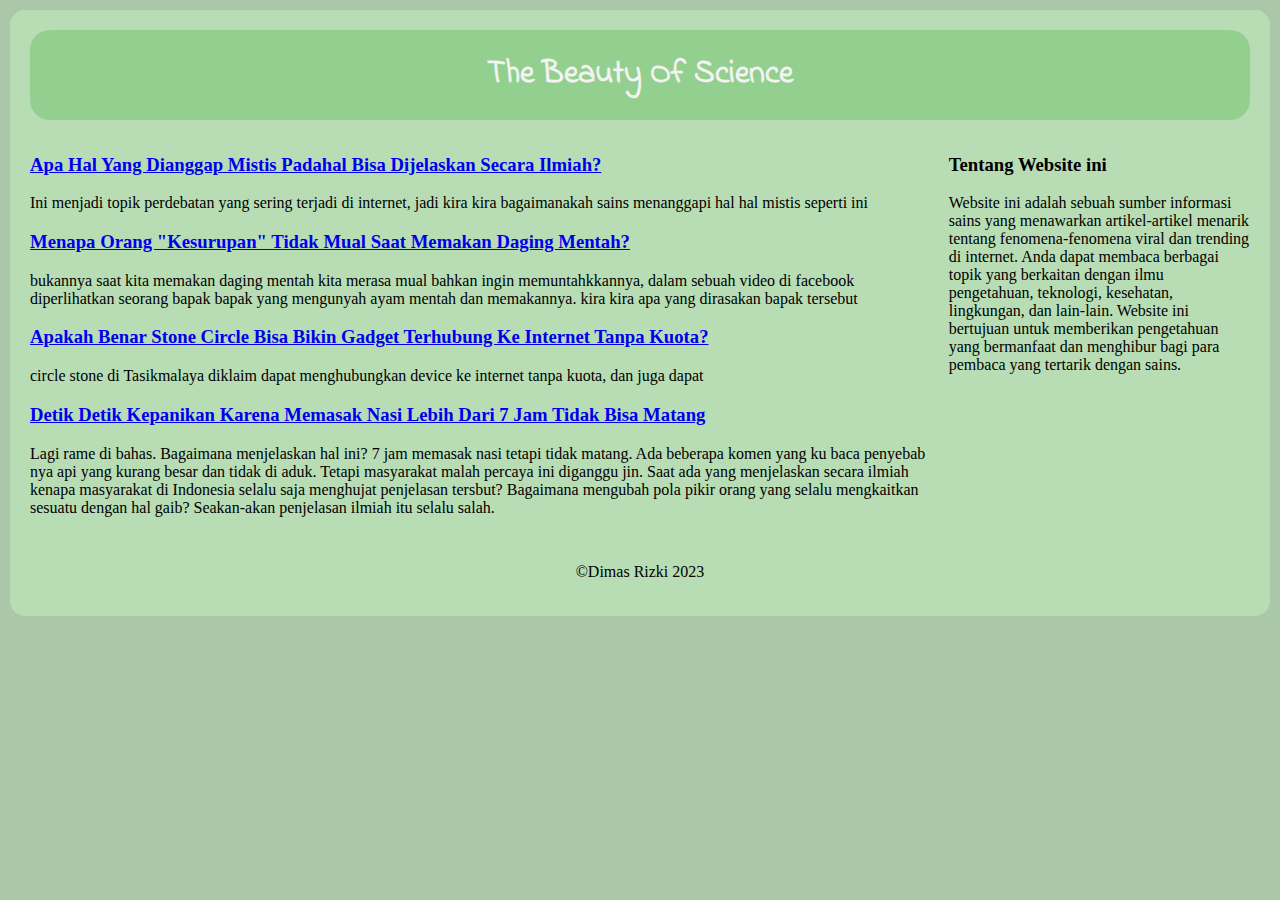
<file: index.html>
<!DOCTYPE html>
<html lang="en">

<head>
    <meta charset="UTF-8">
    <meta name="viewport" content="width=device-width, initial-scale=1.0">
    <link rel="preconnect" href="https://fonts.googleapis.com">
    <link rel="preconnect" href="https://fonts.gstatic.com" crossorigin>
    <link href="https://fonts.googleapis.com/css2?family=Indie+Flower&display=swap" rel="stylesheet">
    <link rel="shortcut icon" href="https://th.bing.com/th/id/R.371f67355de4c2b2cd7eac228f7bef16?rik=5waBMyTktI51QQ&riu=http%3a%2f%2fclipart-library.com%2fimages%2fpTq8grApc.png&ehk=sCozLOuow4H8djkiOGx8r4mSYNBJSPeVRc0fT3OchIE%3d&risl=&pid=ImgRaw&r=0">
    <title>Nature</title>
    <style>
        body {
            padding: 0;
            margin: 0;
            background-color: #AAC8A7;
        }

        .outer-container {
            margin: 10px;
            background-color: #c3edc091;
            border-radius: 15px;
        }

        .content {
            display: grid;
            padding: 20px;
            grid-template-areas:
                "header"
                "main"
                "aside"
                "footer";
            grid-template-columns: 1fr;
            grid-template-rows: 1fr auto auto;
            gap: 5px;
        }

        header {
            grid-area: header;
            text-align: center;
            font-family: 'Indie Flower', cursive;
            color: rgb(243, 243, 243);
            border-radius: 20px;
            background: #93cf8e url(//2.bp.blogspot.com/-yNE4A_H3C2o/U1E6RPYNEpI/AAAAAAAADRQ/UOP1mUKaxGE/s1600/line.png) repeat-x top center;
        }

        main {
            grid-area: main;
        }

        aside {
            grid-area: aside;
        }

        footer {
            margin: 15px auto;
            grid-area: footer;
        }

        ul {
            padding: 0;
            list-style: none;
        }

        ul h3 {
            text-transform: capitalize;
        }

        @media screen and (min-width: 570px) {
            .content {
                display: grid;
                padding: 20px;
                grid-template-areas:
                    "header header"
                    "main aside"
                    "footer footer";
                grid-template-columns: 3fr 1fr;
                grid-template-rows: 1fr auto 0.5fr;
                gap: 15px;
            }
        }
    </style>
</head>

<body>
    <div class="outer-container">
        <div class="content">
            <header>
                <h1>The Beauty Of Science</h1>
            </header>
            <main>
                <ul>
                    <li>
                        <div class="artikel-1">
                            <a href="artikel1.html">
                                <h3>Apa hal yang dianggap mistis padahal bisa dijelaskan secara ilmiah?</h3>
                            </a>
                            <p>Ini menjadi topik perdebatan yang sering terjadi di internet, jadi kira kira bagaimanakah
                                sains menanggapi hal hal mistis seperti ini</p>
                        </div>
                    </li>
                    <li>
                        <div class="artikel-2">
                            <a href="./artikel2.html">
                                <h3>Menapa orang "Kesurupan" tidak mual saat memakan daging mentah?</h3>
                            </a>
                            <p>bukannya saat kita memakan daging mentah kita merasa mual bahkan ingin memuntahkkannya,
                                dalam sebuah video di facebook diperlihatkan seorang bapak bapak yang mengunyah ayam
                                mentah dan memakannya. kira kira apa yang dirasakan bapak tersebut</p>
                        </div>
                    </li>
                    <li>
                        <div class="artikel-3">
                            <a href="./artikel3.html">
                                <h3>Apakah benar stone circle bisa bikin gadget terhubung ke internet tanpa kuota?</h3>
                            </a>
                            <p>circle stone di Tasikmalaya diklaim dapat menghubungkan device ke internet tanpa kuota,
                                dan juga dapat</p>
                        </div>
                    </li>
                    <li>
                        <div class="artikel-4">
                            <a href="artikel4.html">
                                <h3>Detik detik kepanikan karena memasak nasi lebih dari 7 jam tidak bisa matang</h3>
                            </a>
                            <p>Lagi rame di bahas. Bagaimana menjelaskan hal ini?
                                7 jam memasak nasi tetapi tidak matang. Ada beberapa komen yang ku baca penyebab nya api
                                yang kurang besar dan tidak di aduk. Tetapi masyarakat malah percaya ini diganggu jin.
                                Saat ada yang menjelaskan secara ilmiah kenapa masyarakat di Indonesia selalu saja
                                menghujat penjelasan tersbut? Bagaimana mengubah pola pikir orang yang selalu
                                mengkaitkan sesuatu dengan hal gaib? Seakan-akan penjelasan ilmiah itu selalu salah.</p>
                        </div>
                    </li>
                </ul>
            </main>
            <aside>
                <h3>Tentang Website ini</h3>
                <p>Website ini adalah sebuah sumber informasi sains yang menawarkan artikel-artikel menarik tentang
                    fenomena-fenomena viral dan trending di internet. Anda dapat membaca berbagai topik yang berkaitan
                    dengan ilmu pengetahuan, teknologi, kesehatan, lingkungan, dan lain-lain. Website ini bertujuan
                    untuk
                    memberikan pengetahuan yang bermanfaat dan menghibur bagi para pembaca yang tertarik dengan sains.
                </p>
            </aside>
            <footer>©Dimas Rizki 2023</footer>
        </div>
    </div>
</body>

</html>
</file>
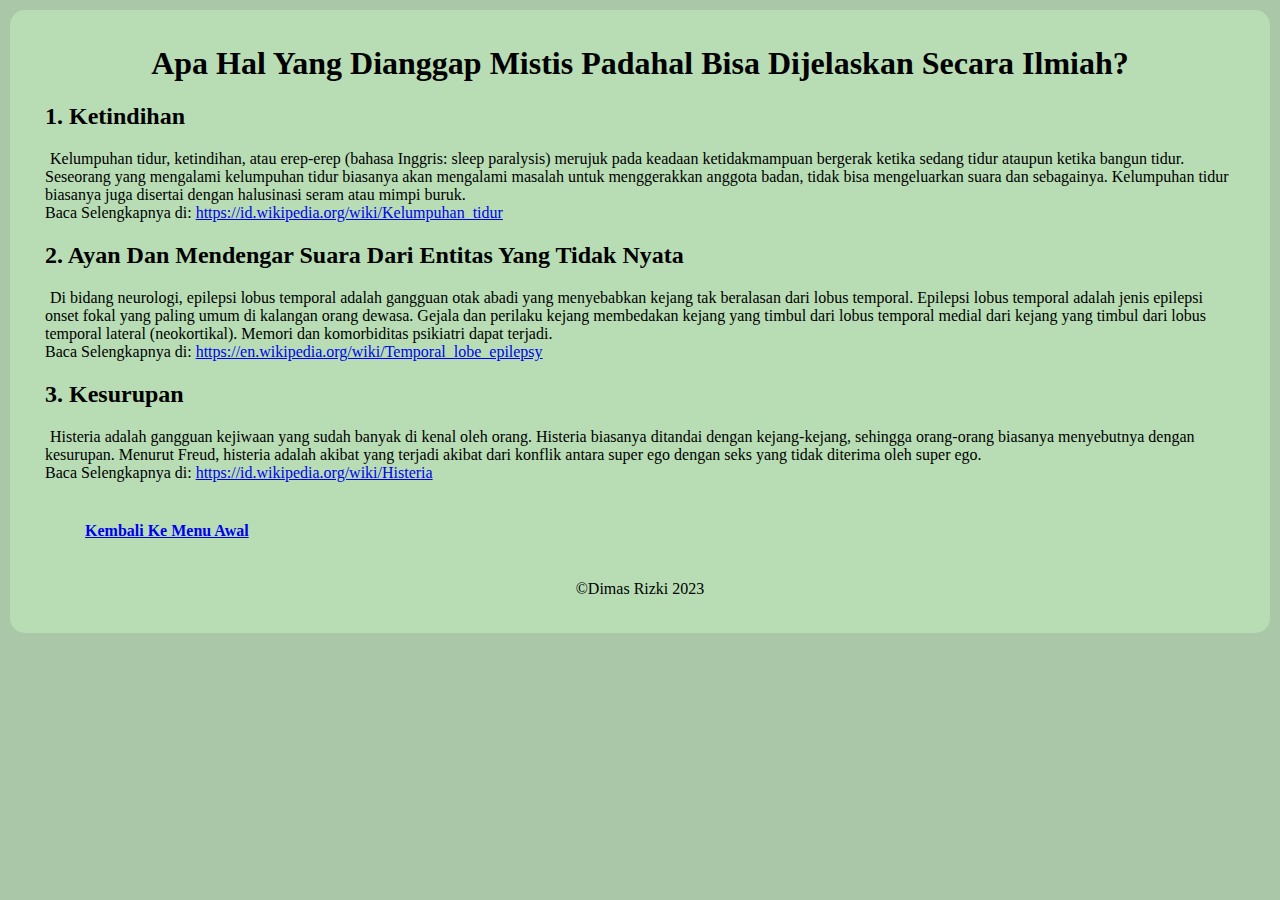
<file: artikel1.html>
<!DOCTYPE html>
<html lang="en">

<head>
    <meta charset="UTF-8">
    <meta name="viewport" content="width=device-width, initial-scale=1.0">
    <link rel="stylesheet" href="style.css">
    <title>Apa hal yang dianggap mistis padahal bisa dijelaskan secara ilmiah?</title>
    <style>
        h2 {
            text-transform: capitalize;
        }
    
    </style>
</head>

<body>
    <div class="outer-container">
        <div class="content">
            <header>
                <h1>Apa hal yang dianggap mistis padahal bisa dijelaskan secara ilmiah?</h1>
            </header>
            <main>
                <h2>1. Ketindihan</h2>
                <p>Kelumpuhan tidur, ketindihan, atau erep-erep (bahasa Inggris: sleep paralysis) merujuk pada keadaan
                    ketidakmampuan bergerak ketika sedang tidur ataupun ketika bangun tidur. Seseorang yang mengalami
                    kelumpuhan tidur biasanya akan mengalami masalah untuk menggerakkan anggota badan, tidak bisa
                    mengeluarkan suara dan sebagainya. Kelumpuhan tidur biasanya juga disertai dengan halusinasi seram
                    atau mimpi buruk. <br> Baca Selengkapnya di: <a
                        href="https://id.wikipedia.org/wiki/Kelumpuhan_tidur" target="_blank">https://id.wikipedia.org/wiki/Kelumpuhan_tidur</a>
                </p>
                <h2>2. Ayan dan mendengar suara dari entitas yang tidak nyata</h2>
                <p>Di bidang neurologi, epilepsi lobus temporal adalah gangguan otak abadi yang menyebabkan kejang tak
                    beralasan dari lobus temporal. Epilepsi lobus temporal adalah jenis epilepsi onset fokal yang paling
                    umum di kalangan orang dewasa. Gejala dan perilaku kejang membedakan kejang yang timbul dari lobus
                    temporal medial dari kejang yang timbul dari lobus temporal lateral (neokortikal). Memori dan
                    komorbiditas psikiatri dapat terjadi.
                    <br>
                    Baca Selengkapnya di:
                    <a
                        href="https://en.wikipedia.org/wiki/Temporal_lobe_epilepsy" target="_blank">https://en.wikipedia.org/wiki/Temporal_lobe_epilepsy</a>
                </p>
                <h2>3. Kesurupan</h2>
                <p>Histeria adalah gangguan kejiwaan yang sudah banyak di kenal oleh orang. Histeria biasanya ditandai
                    dengan kejang-kejang, sehingga orang-orang biasanya menyebutnya dengan kesurupan. Menurut Freud,
                    histeria adalah akibat yang terjadi akibat dari konflik antara super ego dengan seks yang tidak
                    diterima oleh super ego.
                    <br>
                    Baca Selengkapnya di:
                    <a href="https://id.wikipedia.org/wiki/Histeria" target="_blank">https://id.wikipedia.org/wiki/Histeria</a>
                </p>
            </main>
            <a href="./index.html"><h4 class="kembali">Kembali Ke Menu Awal</h4></a>
            <footer>©Dimas Rizki 2023</footer>
        </div>
    </div>
</body>

</html>
</file>
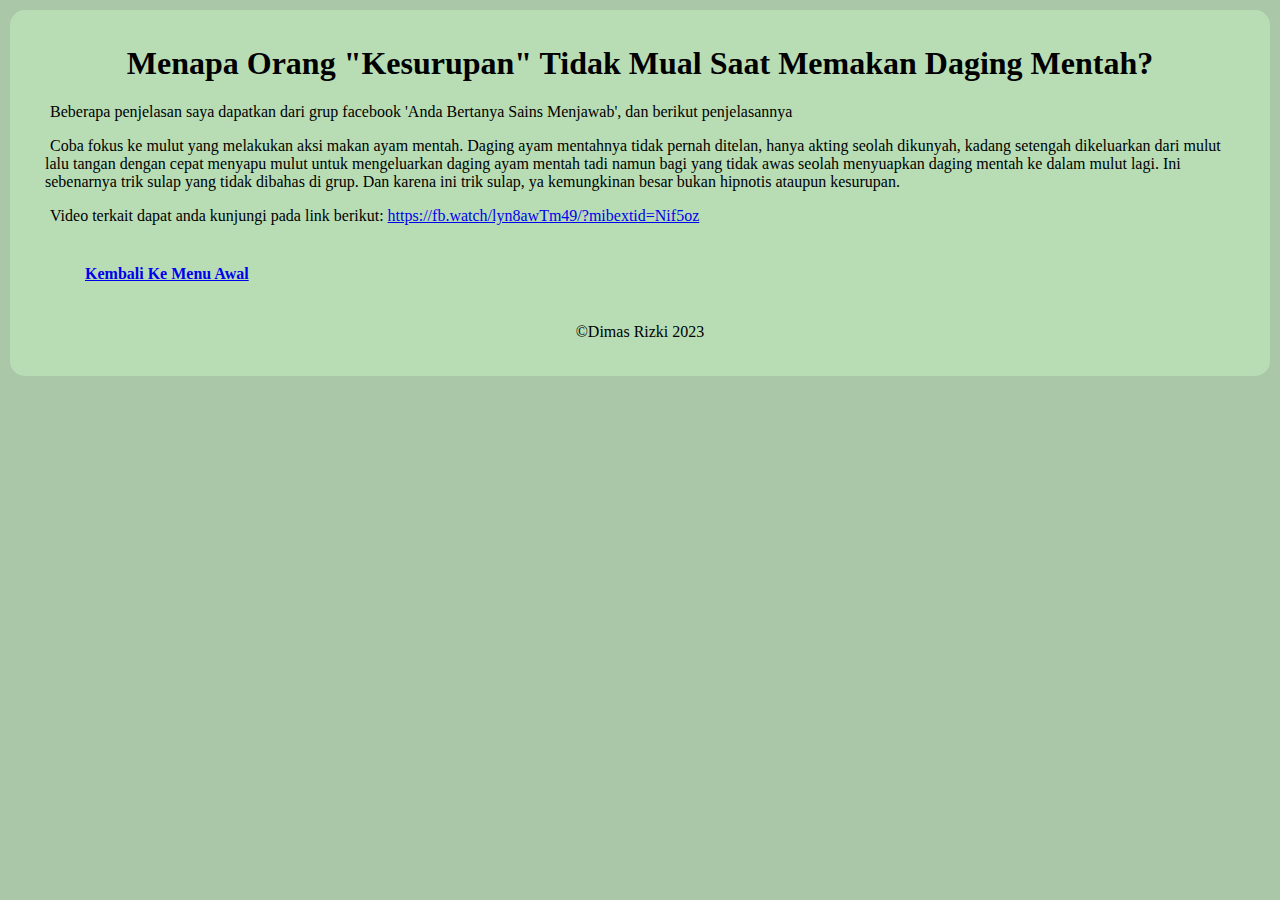
<file: artikel2.html>
<!DOCTYPE html>
<html lang="en">

<head>
    <meta charset="UTF-8">
    <meta name="viewport" content="width=device-width, initial-scale=1.0">
    <link rel="stylesheet" href="style.css">
    <title>Menapa Orang "Kesurupan" Tidak Mual Saat Memakan Daging Mentah?</title>
    <style>

    </style>
</head>

<body>
    <div class="outer-container">
        <div class="content">
            <header>
                <h1>Menapa Orang "Kesurupan" Tidak Mual Saat Memakan Daging Mentah?</h1>
            </header>
            <main>
                <p>Beberapa penjelasan saya dapatkan dari grup facebook 'Anda Bertanya Sains Menjawab', dan berikut
                    penjelasannya</p>
                <p>Coba fokus ke mulut yang melakukan aksi makan ayam mentah.

                    Daging ayam mentahnya tidak pernah ditelan, hanya akting seolah dikunyah, kadang setengah
                    dikeluarkan dari mulut lalu tangan dengan cepat menyapu mulut untuk mengeluarkan daging ayam mentah
                    tadi namun bagi yang tidak awas seolah menyuapkan daging mentah ke dalam mulut lagi. Ini sebenarnya
                    trik sulap yang tidak dibahas di grup. Dan karena ini trik sulap, ya kemungkinan besar bukan
                    hipnotis ataupun kesurupan.
                </p>
                <p>
                    Video terkait dapat anda kunjungi pada link berikut:
                    <a href="https://fb.watch/lyn8awTm49/?mibextid=Nif5oz"
                        target="_blank">https://fb.watch/lyn8awTm49/?mibextid=Nif5oz</a>
                </p>
            </main>
            <a href="./index.html">
                <h4 class="kembali">Kembali Ke Menu Awal</h4>
            </a>
            <footer>©Dimas Rizki 2023</footer>
        </div>
    </div>
</body>

</html>
</file>
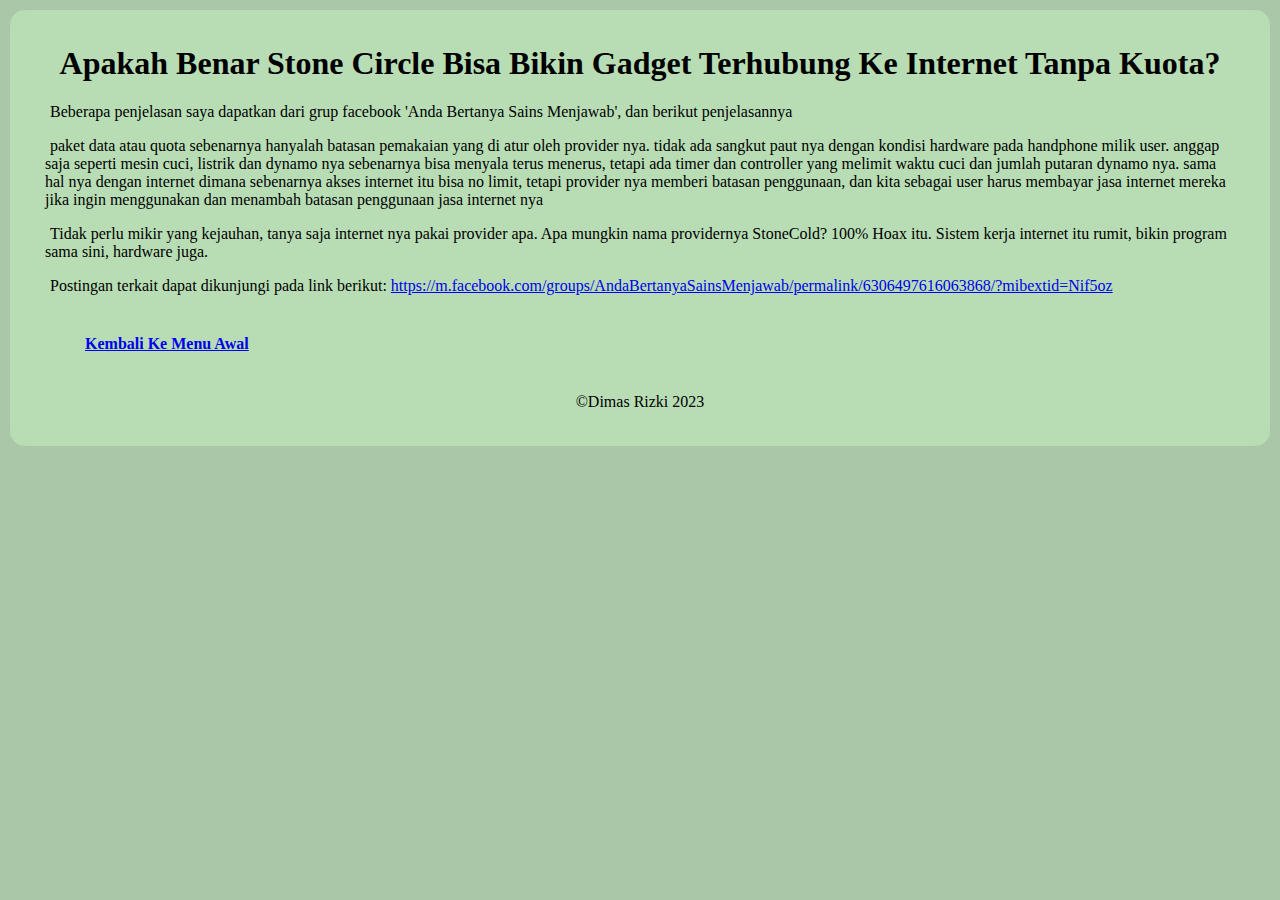
<file: artikel3.html>
<!DOCTYPE html>
<html lang="en">

<head>
    <meta charset="UTF-8">
    <meta name="viewport" content="width=device-width, initial-scale=1.0">
    <link rel="stylesheet" href="style.css">
    <title>Apakah Benar Stone Circle Bisa Bikin Gadget Terhubung Ke Internet Tanpa Kuota?</title>
</head>

<body>
    <div class="outer-container">
        <div class="content">
            <header>
                <h1>Apakah Benar Stone Circle Bisa Bikin Gadget Terhubung Ke Internet Tanpa Kuota?</h1>
            </header>
            <main>
                <p>Beberapa penjelasan saya dapatkan dari grup facebook 'Anda Bertanya Sains Menjawab', dan berikut
                    penjelasannya</p>
                <p>paket data atau quota sebenarnya hanyalah batasan pemakaian yang di atur oleh provider nya. tidak ada
                    sangkut paut nya dengan kondisi hardware pada handphone milik user. anggap saja seperti mesin cuci,
                    listrik dan dynamo nya sebenarnya bisa menyala terus menerus, tetapi ada timer dan controller yang
                    melimit waktu cuci dan jumlah putaran dynamo nya. sama hal nya dengan internet dimana sebenarnya
                    akses internet itu bisa no limit, tetapi provider nya memberi batasan penggunaan, dan kita sebagai
                    user harus membayar jasa internet mereka jika ingin menggunakan dan menambah batasan penggunaan jasa
                    internet nya</p>
                <p>Tidak perlu mikir yang kejauhan, tanya saja internet nya pakai provider apa. Apa mungkin nama
                    providernya StoneCold? 100% Hoax itu.

                    Sistem kerja internet itu rumit, bikin program sama sini, hardware juga.</p>
                <p>Postingan terkait dapat dikunjungi pada link berikut: <a
                        href="https://m.facebook.com/groups/AndaBertanyaSainsMenjawab/permalink/6306497616063868/?mibextid=Nif5oz"
                        target="_blank">https://m.facebook.com/groups/AndaBertanyaSainsMenjawab/permalink/6306497616063868/?mibextid=Nif5oz</a>
                </p>
            </main>
            <a href="./index.html">
                <h4 class="kembali">Kembali Ke Menu Awal</h4>
            </a>
            <footer>©Dimas Rizki 2023</footer>
        </div>
    </div>
</body>

</html>
</file>
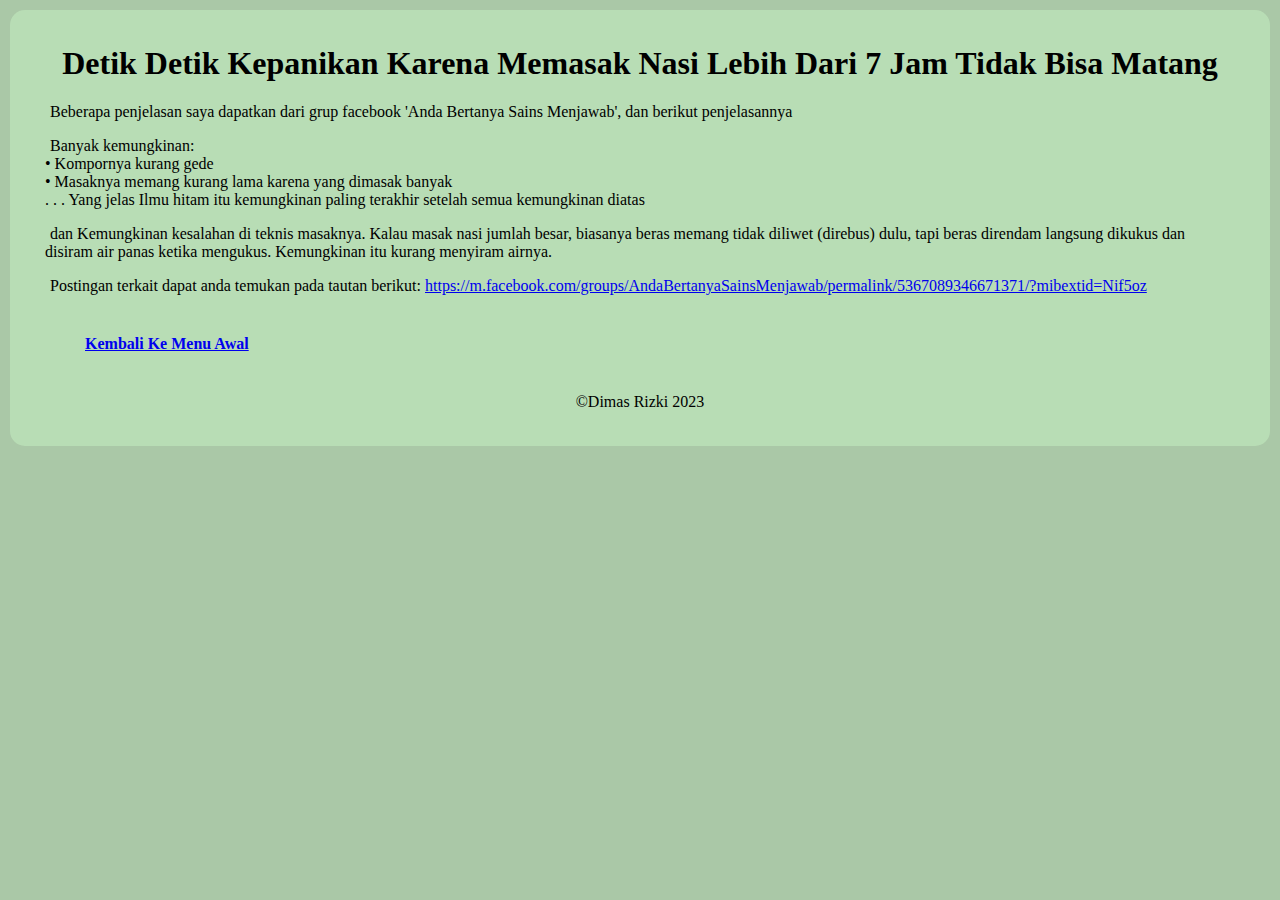
<file: artikel4.html>
<!DOCTYPE html>
<html lang="en">

<head>
    <meta charset="UTF-8">
    <meta name="viewport" content="width=device-width, initial-scale=1.0">
    <link rel="stylesheet" href="style.css">
    <title>Detik Detik Kepanikan Karena Memasak Nasi Lebih Dari 7 Jam Tidak Bisa Matang</title>
</head>

<body>
    <div class="outer-container">
        <div class="content">
            <header>
                <h1>Detik Detik Kepanikan Karena Memasak Nasi Lebih Dari 7 Jam Tidak Bisa Matang</h1>
            </header>
            <main>
                <p>Beberapa penjelasan saya dapatkan dari grup facebook 'Anda Bertanya Sains Menjawab', dan berikut
                    penjelasannya</p>
                <p>
                    Banyak kemungkinan:
                    <br>
                    • Kompornya kurang gede <br>
                    • Masaknya memang kurang lama karena yang dimasak banyak <br>
                    .
                    .
                    .

                    Yang jelas Ilmu hitam itu kemungkinan paling terakhir setelah semua kemungkinan diatas
                </p>
                <p>
                    dan Kemungkinan kesalahan di teknis masaknya. Kalau masak nasi jumlah besar, biasanya beras memang tidak diliwet (direbus) dulu, tapi beras direndam langsung dikukus dan disiram air panas ketika mengukus. Kemungkinan itu kurang menyiram airnya.
                </p>
                <p>Postingan terkait dapat anda temukan pada tautan berikut: <a href="https://m.facebook.com/groups/AndaBertanyaSainsMenjawab/permalink/5367089346671371/?mibextid=Nif5oz" target="_blank">https://m.facebook.com/groups/AndaBertanyaSainsMenjawab/permalink/5367089346671371/?mibextid=Nif5oz</a></p>
            </main>
            <a href="./index.html">
                <h4 class="kembali">Kembali Ke Menu Awal</h4>
            </a>
            <footer>©Dimas Rizki 2023</footer>
        </div>
    </div>
</body>

</html>
</file>
<file: style.css>
body {
    padding: 0;
    margin: 0;
    background-color: #AAC8A7;
}

.outer-container {
    margin: 10px;
    background-color: #c3edc091;
    border-radius: 15px;
    padding: 10px;
}

.content {
    margin: 25px;
}

header {
    text-transform: capitalize;
    text-align: center;
}

p {
    text-indent: 5px;
}

footer {
    margin: 15px auto;
    text-align: center;
}

.kembali {
    margin: 40px;
}
</file>
